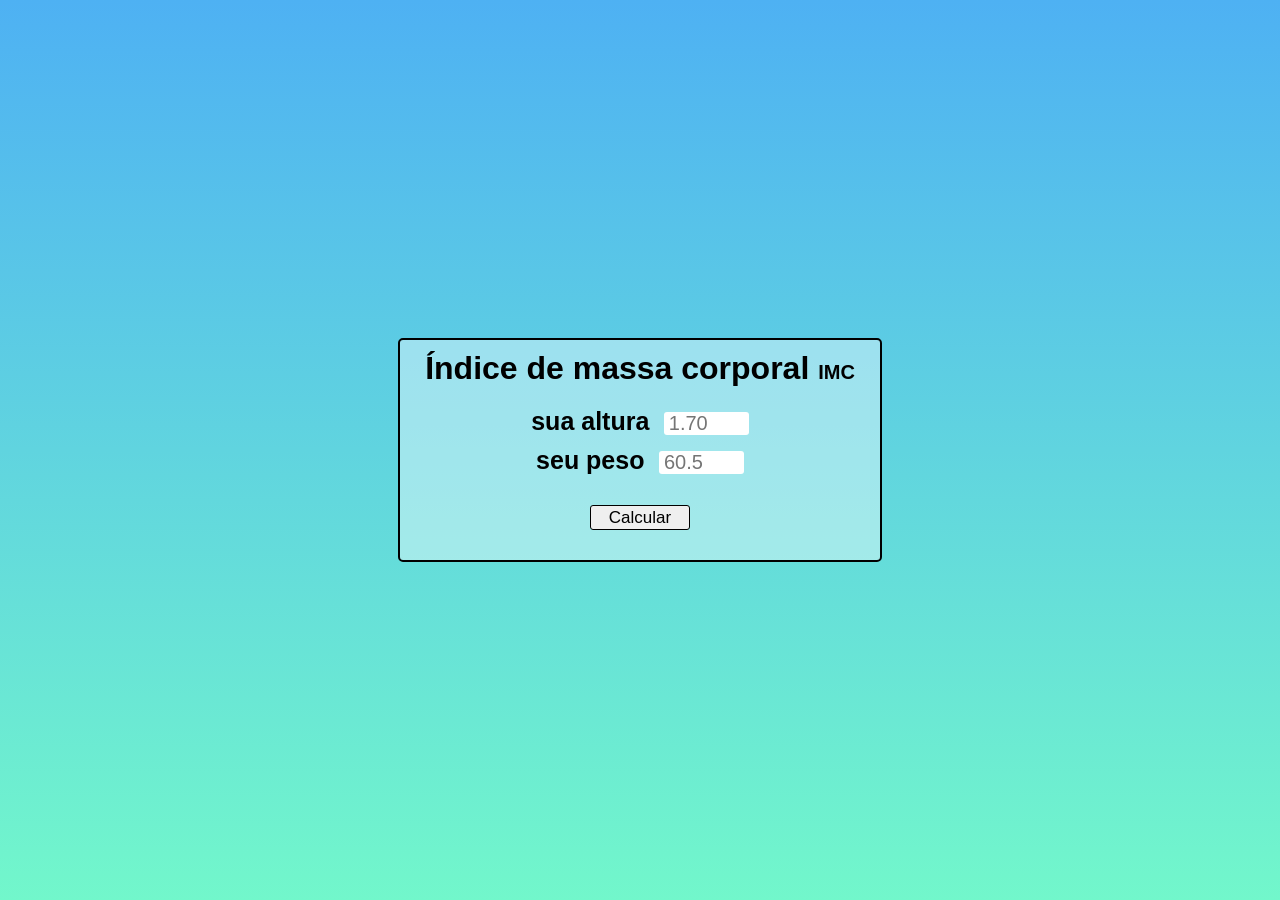
<file: index.html>
<!DOCTYPE html>
<html lang="pt">
  <head>
    <meta charset="UTF-8" />
    <meta http-equiv="X-UA-Compatible" content="IE=edge" />
    <meta name="viewport" content="width=device-width, initial-scale=1.0" />
    <link href="./style.css" rel="stylesheet" />
    <title>IMC</title>
  </head>

  <body>
    <div class="container">
      <h1>Índice de massa corporal <span>IMC</span></h1>
      <div>
        <p>sua altura</p>

        <input id="altura" type="number" placeholder="1.70" /><br />
      </div>
      <div>
        <p>seu peso</p>
        <input id="peso" type="number" placeholder="60.5" />
      </div>

      <button onclick="calcularimc()" id="calcular">Calcular</button>
      <p id="conclusao"></p>
    </div>
    <script src="./script.js"></script>
  </body>
</html>
</file>
<file: style.css>
* {
  margin: 0;
  padding: 0;
}
body {
  display: flex;
  flex-direction: column;

  justify-content: center;
  align-items: center;
  background-image: linear-gradient(rgb(78, 177, 243), rgb(114, 247, 203));
  background-repeat: no-repeat;
  background-size: cover;
  height: 100vh;
  font-family: sans-serif;
}
.container {
  background-color: rgba(255, 255, 255, 0.4);
  display: flex;
  flex-direction: column;
  text-align: center;
  align-items: center;
  border: black solid 2px;
  border-radius: 5px;
  width: 100%;
  max-width: 480px;
}
h1 {
  margin: 10px 0 20px 0;
}
span {
  font-size: 20px;
}
p {
  display: inline-block;
  font-size: 25px;
  font-weight: bold;
  margin-right: 10px;
  margin-bottom: 10px;
}

input {
  font-size: 20px;
  border-radius: 3px;
  border: none;
  width: 80px;
  padding-left: 5px;
}
button {
  width: 100px;
  height: 25px;
  font-size: 17px;
  border-radius: 3px;
  border: black solid 1px;
  margin: 20px 0 20px 0;
}
button:hover {
  background-color: gray;
  cursor: pointer;
}
</file>
